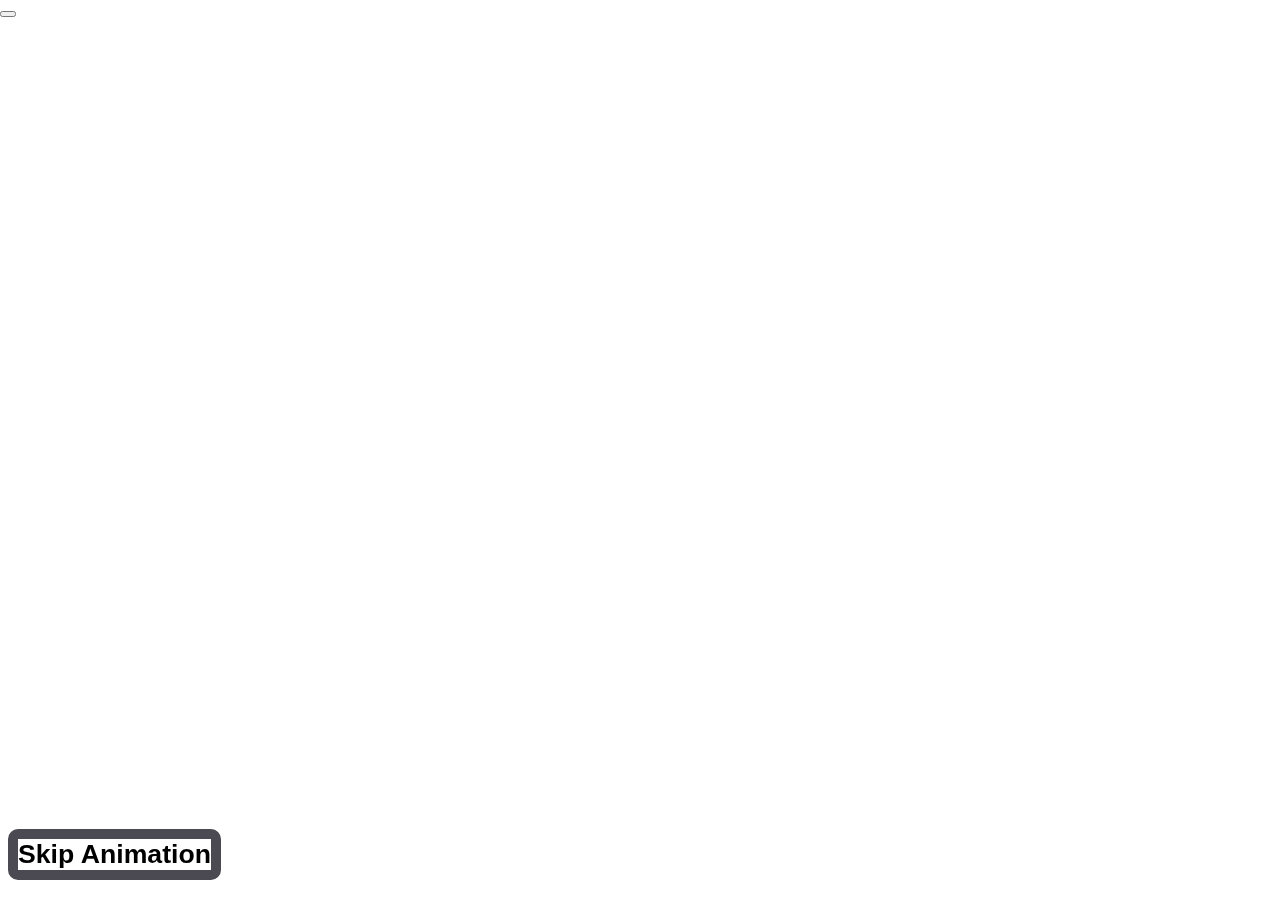
<file: docs/index.html>
<!DOCTYPE html>
<html><head><meta name="GCD" content="YTk3ODQ3ZWZhN2I4NzZmMzBkNTEwYjJl29ef866b12eddf0ccf3ca95c95264a35"/>
    <meta http-equiv = "refresh" content = "4; url = https://squaretable.github.io/GTKOnline/gtkonline" />
  <meta charset="utf-8">
  <title>GTKOnline Official Website</title>
  <meta name="generator" content="Google Web Designer 11.0.2.0415">
  <style type="text/css" id="gwd-text-style">p {
    margin: 0px;
}
h1 {
    margin: 0px;
}
h2 {
    margin: 0px;
}
h3 {
    margin: 0px;
}</style>
  <style type="text/css">html,
body {
    width: 100%;
    height: 100%;
    margin: 0px;
}
body {
    background-color: transparent;
    transform: matrix3d(1, 0, 0, 0, 0, 1, 0, 0, 0, 0, 1, 0, 0, 0, 0, 1);
    -webkit-transform: matrix3d(1, 0, 0, 0, 0, 1, 0, 0, 0, 0, 1, 0, 0, 0, 0, 1);
    -moz-transform: matrix3d(1, 0, 0, 0, 0, 1, 0, 0, 0, 0, 1, 0, 0, 0, 0, 1);
    perspective: 1400px;
    -webkit-perspective: 1400px;
    -moz-perspective: 1400px;
    transform-style: preserve-3d;
    -webkit-transform-style: preserve-3d;
    -moz-transform-style: preserve-3d;
}
.gwd-p-13zq {
    position: absolute;
    left: 135px;
    top: 29px;
    height: 48px;
    width: 31px;
    transform-origin: 50% 50% 0px;
    -webkit-transform-origin: 50% 50% 0px;
    -moz-transform-origin: 50% 50% 0px;
}
.gwd-span-xgtr {
    font-size: 40px;
}
.gwd-p-1r9p {
    font-size: 40px;
    left: 296px;
    top: 177px;
    opacity: 0;
}
.gwd-p-u3l6 {
    font-size: 40px;
    left: 327px;
    top: 177px;
    opacity: 0;
}
.gwd-p-jjvv {
    font-size: 40px;
    left: 358px;
    top: 177px;
    opacity: 0;
}
.gwd-p-bz9h {
    left: 259px;
    font-size: 40px;
    width: 20px;
}
.gwd-p-1ppa {
    left: 279px;
    width: 1px;
}
.gwd-p-1s9q {
    left: 420px;
    top: 177px;
    opacity: 0;
}
.gwd-p-fvrx {
    left: 450px;
    top: 177px;
    opacity: 0;
}
.gwd-p-1a09 {
    left: 430px;
    top: 177px;
    opacity: 0;
}
.gwd-p-e929 {
    left: 265px;
    top: 177px;
    opacity: 0;
}
.gwd-p-1dvk {
    left: 389px;
    top: 177px;
    opacity: 0;
}
.gwd-p-jgh9 {
    left: 409px;
    top: 177px;
    opacity: 0;
}
@keyframes gwd-gen-jsobgwdanimation_gwd-keyframes {
    0% {
        opacity: 0;
        animation-timing-function: linear;
        -webkit-animation-timing-function: linear;
        -moz-animation-timing-function: linear;
    }
    11.1111% {
        opacity: 1;
        animation-timing-function: linear;
        -webkit-animation-timing-function: linear;
        -moz-animation-timing-function: linear;
    }
    22.2222% {
        opacity: 1;
        animation-timing-function: linear;
        -webkit-animation-timing-function: linear;
        -moz-animation-timing-function: linear;
    }
    33.3333% {
        opacity: 1;
        animation-timing-function: linear;
        -webkit-animation-timing-function: linear;
        -moz-animation-timing-function: linear;
    }
    44.4444% {
        opacity: 1;
        animation-timing-function: linear;
        -webkit-animation-timing-function: linear;
        -moz-animation-timing-function: linear;
    }
    55.5556% {
        opacity: 1;
        animation-timing-function: linear;
        -webkit-animation-timing-function: linear;
        -moz-animation-timing-function: linear;
    }
    66.6667% {
        opacity: 1;
        animation-timing-function: linear;
        -webkit-animation-timing-function: linear;
        -moz-animation-timing-function: linear;
    }
    77.7778% {
        opacity: 1;
        animation-timing-function: linear;
        -webkit-animation-timing-function: linear;
        -moz-animation-timing-function: linear;
    }
    88.8889% {
        opacity: 1;
        animation-timing-function: linear;
        -webkit-animation-timing-function: linear;
        -moz-animation-timing-function: linear;
    }
    100% {
        opacity: 1;
        animation-timing-function: linear;
        -webkit-animation-timing-function: linear;
        -moz-animation-timing-function: linear;
    }
}
@-webkit-keyframes gwd-gen-jsobgwdanimation_gwd-keyframes {
    0% {
        opacity: 0;
        -webkit-animation-timing-function: linear;
    }
    11.1111% {
        opacity: 1;
        -webkit-animation-timing-function: linear;
    }
    22.2222% {
        opacity: 1;
        -webkit-animation-timing-function: linear;
    }
    33.3333% {
        opacity: 1;
        -webkit-animation-timing-function: linear;
    }
    44.4444% {
        opacity: 1;
        -webkit-animation-timing-function: linear;
    }
    55.5556% {
        opacity: 1;
        -webkit-animation-timing-function: linear;
    }
    66.6667% {
        opacity: 1;
        -webkit-animation-timing-function: linear;
    }
    77.7778% {
        opacity: 1;
        -webkit-animation-timing-function: linear;
    }
    88.8889% {
        opacity: 1;
        -webkit-animation-timing-function: linear;
    }
    100% {
        opacity: 1;
        -webkit-animation-timing-function: linear;
    }
}
@-moz-keyframes gwd-gen-jsobgwdanimation_gwd-keyframes {
    0% {
        opacity: 0;
        -moz-animation-timing-function: linear;
    }
    11.1111% {
        opacity: 1;
        -moz-animation-timing-function: linear;
    }
    22.2222% {
        opacity: 1;
        -moz-animation-timing-function: linear;
    }
    33.3333% {
        opacity: 1;
        -moz-animation-timing-function: linear;
    }
    44.4444% {
        opacity: 1;
        -moz-animation-timing-function: linear;
    }
    55.5556% {
        opacity: 1;
        -moz-animation-timing-function: linear;
    }
    66.6667% {
        opacity: 1;
        -moz-animation-timing-function: linear;
    }
    77.7778% {
        opacity: 1;
        -moz-animation-timing-function: linear;
    }
    88.8889% {
        opacity: 1;
        -moz-animation-timing-function: linear;
    }
    100% {
        opacity: 1;
        -moz-animation-timing-function: linear;
    }
}
.htmlNoPages .gwd-gen-jsobgwdanimation {
    animation: 3.15s linear 0s 1 normal forwards gwd-gen-jsobgwdanimation_gwd-keyframes;
    -webkit-animation: 3.15s linear 0s 1 normal forwards gwd-gen-jsobgwdanimation_gwd-keyframes;
    -moz-animation: 3.15s linear 0s 1 normal forwards gwd-gen-jsobgwdanimation_gwd-keyframes;
}
@keyframes gwd-gen-1g36gwdanimation_gwd-keyframes {
    0% {
        opacity: 0;
        animation-timing-function: linear;
        -webkit-animation-timing-function: linear;
        -moz-animation-timing-function: linear;
    }
    11.1111% {
        opacity: 0;
        animation-timing-function: linear;
        -webkit-animation-timing-function: linear;
        -moz-animation-timing-function: linear;
    }
    22.2222% {
        opacity: 1;
        animation-timing-function: linear;
        -webkit-animation-timing-function: linear;
        -moz-animation-timing-function: linear;
    }
    33.3333% {
        opacity: 1;
        animation-timing-function: linear;
        -webkit-animation-timing-function: linear;
        -moz-animation-timing-function: linear;
    }
    44.4444% {
        opacity: 1;
        animation-timing-function: linear;
        -webkit-animation-timing-function: linear;
        -moz-animation-timing-function: linear;
    }
    55.5556% {
        opacity: 1;
        animation-timing-function: linear;
        -webkit-animation-timing-function: linear;
        -moz-animation-timing-function: linear;
    }
    66.6667% {
        opacity: 1;
        animation-timing-function: linear;
        -webkit-animation-timing-function: linear;
        -moz-animation-timing-function: linear;
    }
    77.7778% {
        opacity: 1;
        animation-timing-function: linear;
        -webkit-animation-timing-function: linear;
        -moz-animation-timing-function: linear;
    }
    88.8889% {
        opacity: 1;
        animation-timing-function: linear;
        -webkit-animation-timing-function: linear;
        -moz-animation-timing-function: linear;
    }
    100% {
        opacity: 1;
        animation-timing-function: linear;
        -webkit-animation-timing-function: linear;
        -moz-animation-timing-function: linear;
    }
}
@-webkit-keyframes gwd-gen-1g36gwdanimation_gwd-keyframes {
    0% {
        opacity: 0;
        -webkit-animation-timing-function: linear;
    }
    11.1111% {
        opacity: 0;
        -webkit-animation-timing-function: linear;
    }
    22.2222% {
        opacity: 1;
        -webkit-animation-timing-function: linear;
    }
    33.3333% {
        opacity: 1;
        -webkit-animation-timing-function: linear;
    }
    44.4444% {
        opacity: 1;
        -webkit-animation-timing-function: linear;
    }
    55.5556% {
        opacity: 1;
        -webkit-animation-timing-function: linear;
    }
    66.6667% {
        opacity: 1;
        -webkit-animation-timing-function: linear;
    }
    77.7778% {
        opacity: 1;
        -webkit-animation-timing-function: linear;
    }
    88.8889% {
        opacity: 1;
        -webkit-animation-timing-function: linear;
    }
    100% {
        opacity: 1;
        -webkit-animation-timing-function: linear;
    }
}
@-moz-keyframes gwd-gen-1g36gwdanimation_gwd-keyframes {
    0% {
        opacity: 0;
        -moz-animation-timing-function: linear;
    }
    11.1111% {
        opacity: 0;
        -moz-animation-timing-function: linear;
    }
    22.2222% {
        opacity: 1;
        -moz-animation-timing-function: linear;
    }
    33.3333% {
        opacity: 1;
        -moz-animation-timing-function: linear;
    }
    44.4444% {
        opacity: 1;
        -moz-animation-timing-function: linear;
    }
    55.5556% {
        opacity: 1;
        -moz-animation-timing-function: linear;
    }
    66.6667% {
        opacity: 1;
        -moz-animation-timing-function: linear;
    }
    77.7778% {
        opacity: 1;
        -moz-animation-timing-function: linear;
    }
    88.8889% {
        opacity: 1;
        -moz-animation-timing-function: linear;
    }
    100% {
        opacity: 1;
        -moz-animation-timing-function: linear;
    }
}
.htmlNoPages .gwd-gen-1g36gwdanimation {
    animation: 3.15s linear 0s 1 normal forwards gwd-gen-1g36gwdanimation_gwd-keyframes;
    -webkit-animation: 3.15s linear 0s 1 normal forwards gwd-gen-1g36gwdanimation_gwd-keyframes;
    -moz-animation: 3.15s linear 0s 1 normal forwards gwd-gen-1g36gwdanimation_gwd-keyframes;
}
@keyframes gwd-gen-mf7tgwdanimation_gwd-keyframes {
    0% {
        opacity: 0;
        animation-timing-function: linear;
        -webkit-animation-timing-function: linear;
        -moz-animation-timing-function: linear;
    }
    11.1111% {
        opacity: 0;
        animation-timing-function: linear;
        -webkit-animation-timing-function: linear;
        -moz-animation-timing-function: linear;
    }
    22.2222% {
        opacity: 0;
        animation-timing-function: linear;
        -webkit-animation-timing-function: linear;
        -moz-animation-timing-function: linear;
    }
    33.3333% {
        opacity: 1;
        animation-timing-function: linear;
        -webkit-animation-timing-function: linear;
        -moz-animation-timing-function: linear;
    }
    44.4444% {
        opacity: 1;
        animation-timing-function: linear;
        -webkit-animation-timing-function: linear;
        -moz-animation-timing-function: linear;
    }
    55.5556% {
        opacity: 1;
        animation-timing-function: linear;
        -webkit-animation-timing-function: linear;
        -moz-animation-timing-function: linear;
    }
    66.6667% {
        opacity: 1;
        animation-timing-function: linear;
        -webkit-animation-timing-function: linear;
        -moz-animation-timing-function: linear;
    }
    77.7778% {
        opacity: 1;
        animation-timing-function: linear;
        -webkit-animation-timing-function: linear;
        -moz-animation-timing-function: linear;
    }
    88.8889% {
        opacity: 1;
        animation-timing-function: linear;
        -webkit-animation-timing-function: linear;
        -moz-animation-timing-function: linear;
    }
    100% {
        opacity: 1;
        animation-timing-function: linear;
        -webkit-animation-timing-function: linear;
        -moz-animation-timing-function: linear;
    }
}
@-webkit-keyframes gwd-gen-mf7tgwdanimation_gwd-keyframes {
    0% {
        opacity: 0;
        -webkit-animation-timing-function: linear;
    }
    11.1111% {
        opacity: 0;
        -webkit-animation-timing-function: linear;
    }
    22.2222% {
        opacity: 0;
        -webkit-animation-timing-function: linear;
    }
    33.3333% {
        opacity: 1;
        -webkit-animation-timing-function: linear;
    }
    44.4444% {
        opacity: 1;
        -webkit-animation-timing-function: linear;
    }
    55.5556% {
        opacity: 1;
        -webkit-animation-timing-function: linear;
    }
    66.6667% {
        opacity: 1;
        -webkit-animation-timing-function: linear;
    }
    77.7778% {
        opacity: 1;
        -webkit-animation-timing-function: linear;
    }
    88.8889% {
        opacity: 1;
        -webkit-animation-timing-function: linear;
    }
    100% {
        opacity: 1;
        -webkit-animation-timing-function: linear;
    }
}
@-moz-keyframes gwd-gen-mf7tgwdanimation_gwd-keyframes {
    0% {
        opacity: 0;
        -moz-animation-timing-function: linear;
    }
    11.1111% {
        opacity: 0;
        -moz-animation-timing-function: linear;
    }
    22.2222% {
        opacity: 0;
        -moz-animation-timing-function: linear;
    }
    33.3333% {
        opacity: 1;
        -moz-animation-timing-function: linear;
    }
    44.4444% {
        opacity: 1;
        -moz-animation-timing-function: linear;
    }
    55.5556% {
        opacity: 1;
        -moz-animation-timing-function: linear;
    }
    66.6667% {
        opacity: 1;
        -moz-animation-timing-function: linear;
    }
    77.7778% {
        opacity: 1;
        -moz-animation-timing-function: linear;
    }
    88.8889% {
        opacity: 1;
        -moz-animation-timing-function: linear;
    }
    100% {
        opacity: 1;
        -moz-animation-timing-function: linear;
    }
}
.htmlNoPages .gwd-gen-mf7tgwdanimation {
    animation: 3.15s linear 0s 1 normal forwards gwd-gen-mf7tgwdanimation_gwd-keyframes;
    -webkit-animation: 3.15s linear 0s 1 normal forwards gwd-gen-mf7tgwdanimation_gwd-keyframes;
    -moz-animation: 3.15s linear 0s 1 normal forwards gwd-gen-mf7tgwdanimation_gwd-keyframes;
}
@keyframes gwd-gen-4qqegwdanimation_gwd-keyframes {
    0% {
        opacity: 0;
        animation-timing-function: linear;
        -webkit-animation-timing-function: linear;
        -moz-animation-timing-function: linear;
    }
    11.1111% {
        opacity: 0;
        animation-timing-function: linear;
        -webkit-animation-timing-function: linear;
        -moz-animation-timing-function: linear;
    }
    22.2222% {
        opacity: 0;
        animation-timing-function: linear;
        -webkit-animation-timing-function: linear;
        -moz-animation-timing-function: linear;
    }
    33.3333% {
        opacity: 0;
        animation-timing-function: linear;
        -webkit-animation-timing-function: linear;
        -moz-animation-timing-function: linear;
    }
    44.4444% {
        opacity: 1;
        animation-timing-function: linear;
        -webkit-animation-timing-function: linear;
        -moz-animation-timing-function: linear;
    }
    55.5556% {
        opacity: 1;
        animation-timing-function: linear;
        -webkit-animation-timing-function: linear;
        -moz-animation-timing-function: linear;
    }
    66.6667% {
        opacity: 1;
        animation-timing-function: linear;
        -webkit-animation-timing-function: linear;
        -moz-animation-timing-function: linear;
    }
    77.7778% {
        opacity: 1;
        animation-timing-function: linear;
        -webkit-animation-timing-function: linear;
        -moz-animation-timing-function: linear;
    }
    88.8889% {
        opacity: 1;
        animation-timing-function: linear;
        -webkit-animation-timing-function: linear;
        -moz-animation-timing-function: linear;
    }
    100% {
        opacity: 1;
        animation-timing-function: linear;
        -webkit-animation-timing-function: linear;
        -moz-animation-timing-function: linear;
    }
}
@-webkit-keyframes gwd-gen-4qqegwdanimation_gwd-keyframes {
    0% {
        opacity: 0;
        -webkit-animation-timing-function: linear;
    }
    11.1111% {
        opacity: 0;
        -webkit-animation-timing-function: linear;
    }
    22.2222% {
        opacity: 0;
        -webkit-animation-timing-function: linear;
    }
    33.3333% {
        opacity: 0;
        -webkit-animation-timing-function: linear;
    }
    44.4444% {
        opacity: 1;
        -webkit-animation-timing-function: linear;
    }
    55.5556% {
        opacity: 1;
        -webkit-animation-timing-function: linear;
    }
    66.6667% {
        opacity: 1;
        -webkit-animation-timing-function: linear;
    }
    77.7778% {
        opacity: 1;
        -webkit-animation-timing-function: linear;
    }
    88.8889% {
        opacity: 1;
        -webkit-animation-timing-function: linear;
    }
    100% {
        opacity: 1;
        -webkit-animation-timing-function: linear;
    }
}
@-moz-keyframes gwd-gen-4qqegwdanimation_gwd-keyframes {
    0% {
        opacity: 0;
        -moz-animation-timing-function: linear;
    }
    11.1111% {
        opacity: 0;
        -moz-animation-timing-function: linear;
    }
    22.2222% {
        opacity: 0;
        -moz-animation-timing-function: linear;
    }
    33.3333% {
        opacity: 0;
        -moz-animation-timing-function: linear;
    }
    44.4444% {
        opacity: 1;
        -moz-animation-timing-function: linear;
    }
    55.5556% {
        opacity: 1;
        -moz-animation-timing-function: linear;
    }
    66.6667% {
        opacity: 1;
        -moz-animation-timing-function: linear;
    }
    77.7778% {
        opacity: 1;
        -moz-animation-timing-function: linear;
    }
    88.8889% {
        opacity: 1;
        -moz-animation-timing-function: linear;
    }
    100% {
        opacity: 1;
        -moz-animation-timing-function: linear;
    }
}
.htmlNoPages .gwd-gen-4qqegwdanimation {
    animation: 3.15s linear 0s 1 normal forwards gwd-gen-4qqegwdanimation_gwd-keyframes;
    -webkit-animation: 3.15s linear 0s 1 normal forwards gwd-gen-4qqegwdanimation_gwd-keyframes;
    -moz-animation: 3.15s linear 0s 1 normal forwards gwd-gen-4qqegwdanimation_gwd-keyframes;
}
@keyframes gwd-gen-1ew5gwdanimation_gwd-keyframes {
    0% {
        opacity: 0;
        animation-timing-function: linear;
        -webkit-animation-timing-function: linear;
        -moz-animation-timing-function: linear;
    }
    11.1111% {
        opacity: 0;
        animation-timing-function: linear;
        -webkit-animation-timing-function: linear;
        -moz-animation-timing-function: linear;
    }
    22.2222% {
        opacity: 0;
        animation-timing-function: linear;
        -webkit-animation-timing-function: linear;
        -moz-animation-timing-function: linear;
    }
    33.3333% {
        opacity: 0;
        animation-timing-function: linear;
        -webkit-animation-timing-function: linear;
        -moz-animation-timing-function: linear;
    }
    44.4444% {
        opacity: 0;
        animation-timing-function: linear;
        -webkit-animation-timing-function: linear;
        -moz-animation-timing-function: linear;
    }
    55.5556% {
        opacity: 1;
        animation-timing-function: linear;
        -webkit-animation-timing-function: linear;
        -moz-animation-timing-function: linear;
    }
    66.6667% {
        opacity: 1;
        animation-timing-function: linear;
        -webkit-animation-timing-function: linear;
        -moz-animation-timing-function: linear;
    }
    77.7778% {
        opacity: 1;
        animation-timing-function: linear;
        -webkit-animation-timing-function: linear;
        -moz-animation-timing-function: linear;
    }
    88.8889% {
        opacity: 1;
        animation-timing-function: linear;
        -webkit-animation-timing-function: linear;
        -moz-animation-timing-function: linear;
    }
    100% {
        opacity: 1;
        animation-timing-function: linear;
        -webkit-animation-timing-function: linear;
        -moz-animation-timing-function: linear;
    }
}
@-webkit-keyframes gwd-gen-1ew5gwdanimation_gwd-keyframes {
    0% {
        opacity: 0;
        -webkit-animation-timing-function: linear;
    }
    11.1111% {
        opacity: 0;
        -webkit-animation-timing-function: linear;
    }
    22.2222% {
        opacity: 0;
        -webkit-animation-timing-function: linear;
    }
    33.3333% {
        opacity: 0;
        -webkit-animation-timing-function: linear;
    }
    44.4444% {
        opacity: 0;
        -webkit-animation-timing-function: linear;
    }
    55.5556% {
        opacity: 1;
        -webkit-animation-timing-function: linear;
    }
    66.6667% {
        opacity: 1;
        -webkit-animation-timing-function: linear;
    }
    77.7778% {
        opacity: 1;
        -webkit-animation-timing-function: linear;
    }
    88.8889% {
        opacity: 1;
        -webkit-animation-timing-function: linear;
    }
    100% {
        opacity: 1;
        -webkit-animation-timing-function: linear;
    }
}
@-moz-keyframes gwd-gen-1ew5gwdanimation_gwd-keyframes {
    0% {
        opacity: 0;
        -moz-animation-timing-function: linear;
    }
    11.1111% {
        opacity: 0;
        -moz-animation-timing-function: linear;
    }
    22.2222% {
        opacity: 0;
        -moz-animation-timing-function: linear;
    }
    33.3333% {
        opacity: 0;
        -moz-animation-timing-function: linear;
    }
    44.4444% {
        opacity: 0;
        -moz-animation-timing-function: linear;
    }
    55.5556% {
        opacity: 1;
        -moz-animation-timing-function: linear;
    }
    66.6667% {
        opacity: 1;
        -moz-animation-timing-function: linear;
    }
    77.7778% {
        opacity: 1;
        -moz-animation-timing-function: linear;
    }
    88.8889% {
        opacity: 1;
        -moz-animation-timing-function: linear;
    }
    100% {
        opacity: 1;
        -moz-animation-timing-function: linear;
    }
}
.htmlNoPages .gwd-gen-1ew5gwdanimation {
    animation: 3.15s linear 0s 1 normal forwards gwd-gen-1ew5gwdanimation_gwd-keyframes;
    -webkit-animation: 3.15s linear 0s 1 normal forwards gwd-gen-1ew5gwdanimation_gwd-keyframes;
    -moz-animation: 3.15s linear 0s 1 normal forwards gwd-gen-1ew5gwdanimation_gwd-keyframes;
}
@keyframes gwd-gen-12udgwdanimation_gwd-keyframes {
    0% {
        opacity: 0;
        animation-timing-function: linear;
        -webkit-animation-timing-function: linear;
        -moz-animation-timing-function: linear;
    }
    11.1111% {
        opacity: 0;
        animation-timing-function: linear;
        -webkit-animation-timing-function: linear;
        -moz-animation-timing-function: linear;
    }
    22.2222% {
        opacity: 0;
        animation-timing-function: linear;
        -webkit-animation-timing-function: linear;
        -moz-animation-timing-function: linear;
    }
    33.3333% {
        opacity: 0;
        animation-timing-function: linear;
        -webkit-animation-timing-function: linear;
        -moz-animation-timing-function: linear;
    }
    44.4444% {
        opacity: 0;
        animation-timing-function: linear;
        -webkit-animation-timing-function: linear;
        -moz-animation-timing-function: linear;
    }
    55.5556% {
        opacity: 0;
        animation-timing-function: linear;
        -webkit-animation-timing-function: linear;
        -moz-animation-timing-function: linear;
    }
    66.6667% {
        opacity: 1;
        animation-timing-function: linear;
        -webkit-animation-timing-function: linear;
        -moz-animation-timing-function: linear;
    }
    77.7778% {
        opacity: 1;
        animation-timing-function: linear;
        -webkit-animation-timing-function: linear;
        -moz-animation-timing-function: linear;
    }
    88.8889% {
        opacity: 1;
        animation-timing-function: linear;
        -webkit-animation-timing-function: linear;
        -moz-animation-timing-function: linear;
    }
    100% {
        opacity: 1;
        animation-timing-function: linear;
        -webkit-animation-timing-function: linear;
        -moz-animation-timing-function: linear;
    }
}
@-webkit-keyframes gwd-gen-12udgwdanimation_gwd-keyframes {
    0% {
        opacity: 0;
        -webkit-animation-timing-function: linear;
    }
    11.1111% {
        opacity: 0;
        -webkit-animation-timing-function: linear;
    }
    22.2222% {
        opacity: 0;
        -webkit-animation-timing-function: linear;
    }
    33.3333% {
        opacity: 0;
        -webkit-animation-timing-function: linear;
    }
    44.4444% {
        opacity: 0;
        -webkit-animation-timing-function: linear;
    }
    55.5556% {
        opacity: 0;
        -webkit-animation-timing-function: linear;
    }
    66.6667% {
        opacity: 1;
        -webkit-animation-timing-function: linear;
    }
    77.7778% {
        opacity: 1;
        -webkit-animation-timing-function: linear;
    }
    88.8889% {
        opacity: 1;
        -webkit-animation-timing-function: linear;
    }
    100% {
        opacity: 1;
        -webkit-animation-timing-function: linear;
    }
}
@-moz-keyframes gwd-gen-12udgwdanimation_gwd-keyframes {
    0% {
        opacity: 0;
        -moz-animation-timing-function: linear;
    }
    11.1111% {
        opacity: 0;
        -moz-animation-timing-function: linear;
    }
    22.2222% {
        opacity: 0;
        -moz-animation-timing-function: linear;
    }
    33.3333% {
        opacity: 0;
        -moz-animation-timing-function: linear;
    }
    44.4444% {
        opacity: 0;
        -moz-animation-timing-function: linear;
    }
    55.5556% {
        opacity: 0;
        -moz-animation-timing-function: linear;
    }
    66.6667% {
        opacity: 1;
        -moz-animation-timing-function: linear;
    }
    77.7778% {
        opacity: 1;
        -moz-animation-timing-function: linear;
    }
    88.8889% {
        opacity: 1;
        -moz-animation-timing-function: linear;
    }
    100% {
        opacity: 1;
        -moz-animation-timing-function: linear;
    }
}
.htmlNoPages .gwd-gen-12udgwdanimation {
    animation: 3.15s linear 0s 1 normal forwards gwd-gen-12udgwdanimation_gwd-keyframes;
    -webkit-animation: 3.15s linear 0s 1 normal forwards gwd-gen-12udgwdanimation_gwd-keyframes;
    -moz-animation: 3.15s linear 0s 1 normal forwards gwd-gen-12udgwdanimation_gwd-keyframes;
}
@keyframes gwd-gen-ja9bgwdanimation_gwd-keyframes {
    0% {
        opacity: 0;
        animation-timing-function: linear;
        -webkit-animation-timing-function: linear;
        -moz-animation-timing-function: linear;
    }
    11.1111% {
        opacity: 0;
        animation-timing-function: linear;
        -webkit-animation-timing-function: linear;
        -moz-animation-timing-function: linear;
    }
    22.2222% {
        opacity: 0;
        animation-timing-function: linear;
        -webkit-animation-timing-function: linear;
        -moz-animation-timing-function: linear;
    }
    33.3333% {
        opacity: 0;
        animation-timing-function: linear;
        -webkit-animation-timing-function: linear;
        -moz-animation-timing-function: linear;
    }
    44.4444% {
        opacity: 0;
        animation-timing-function: linear;
        -webkit-animation-timing-function: linear;
        -moz-animation-timing-function: linear;
    }
    55.5556% {
        opacity: 0;
        animation-timing-function: linear;
        -webkit-animation-timing-function: linear;
        -moz-animation-timing-function: linear;
    }
    66.6667% {
        opacity: 0;
        animation-timing-function: linear;
        -webkit-animation-timing-function: linear;
        -moz-animation-timing-function: linear;
    }
    77.7778% {
        opacity: 1;
        animation-timing-function: linear;
        -webkit-animation-timing-function: linear;
        -moz-animation-timing-function: linear;
    }
    88.8889% {
        opacity: 1;
        animation-timing-function: linear;
        -webkit-animation-timing-function: linear;
        -moz-animation-timing-function: linear;
    }
    100% {
        opacity: 1;
        animation-timing-function: linear;
        -webkit-animation-timing-function: linear;
        -moz-animation-timing-function: linear;
    }
}
@-webkit-keyframes gwd-gen-ja9bgwdanimation_gwd-keyframes {
    0% {
        opacity: 0;
        -webkit-animation-timing-function: linear;
    }
    11.1111% {
        opacity: 0;
        -webkit-animation-timing-function: linear;
    }
    22.2222% {
        opacity: 0;
        -webkit-animation-timing-function: linear;
    }
    33.3333% {
        opacity: 0;
        -webkit-animation-timing-function: linear;
    }
    44.4444% {
        opacity: 0;
        -webkit-animation-timing-function: linear;
    }
    55.5556% {
        opacity: 0;
        -webkit-animation-timing-function: linear;
    }
    66.6667% {
        opacity: 0;
        -webkit-animation-timing-function: linear;
    }
    77.7778% {
        opacity: 1;
        -webkit-animation-timing-function: linear;
    }
    88.8889% {
        opacity: 1;
        -webkit-animation-timing-function: linear;
    }
    100% {
        opacity: 1;
        -webkit-animation-timing-function: linear;
    }
}
@-moz-keyframes gwd-gen-ja9bgwdanimation_gwd-keyframes {
    0% {
        opacity: 0;
        -moz-animation-timing-function: linear;
    }
    11.1111% {
        opacity: 0;
        -moz-animation-timing-function: linear;
    }
    22.2222% {
        opacity: 0;
        -moz-animation-timing-function: linear;
    }
    33.3333% {
        opacity: 0;
        -moz-animation-timing-function: linear;
    }
    44.4444% {
        opacity: 0;
        -moz-animation-timing-function: linear;
    }
    55.5556% {
        opacity: 0;
        -moz-animation-timing-function: linear;
    }
    66.6667% {
        opacity: 0;
        -moz-animation-timing-function: linear;
    }
    77.7778% {
        opacity: 1;
        -moz-animation-timing-function: linear;
    }
    88.8889% {
        opacity: 1;
        -moz-animation-timing-function: linear;
    }
    100% {
        opacity: 1;
        -moz-animation-timing-function: linear;
    }
}
.htmlNoPages .gwd-gen-ja9bgwdanimation {
    animation: 3.15s linear 0s 1 normal forwards gwd-gen-ja9bgwdanimation_gwd-keyframes;
    -webkit-animation: 3.15s linear 0s 1 normal forwards gwd-gen-ja9bgwdanimation_gwd-keyframes;
    -moz-animation: 3.15s linear 0s 1 normal forwards gwd-gen-ja9bgwdanimation_gwd-keyframes;
}
@keyframes gwd-gen-7abwgwdanimation_gwd-keyframes {
    0% {
        opacity: 0;
        animation-timing-function: linear;
        -webkit-animation-timing-function: linear;
        -moz-animation-timing-function: linear;
    }
    11.1111% {
        opacity: 0;
        animation-timing-function: linear;
        -webkit-animation-timing-function: linear;
        -moz-animation-timing-function: linear;
    }
    22.2222% {
        opacity: 0;
        animation-timing-function: linear;
        -webkit-animation-timing-function: linear;
        -moz-animation-timing-function: linear;
    }
    33.3333% {
        opacity: 0;
        animation-timing-function: linear;
        -webkit-animation-timing-function: linear;
        -moz-animation-timing-function: linear;
    }
    44.4444% {
        opacity: 0;
        animation-timing-function: linear;
        -webkit-animation-timing-function: linear;
        -moz-animation-timing-function: linear;
    }
    55.5556% {
        opacity: 0;
        animation-timing-function: linear;
        -webkit-animation-timing-function: linear;
        -moz-animation-timing-function: linear;
    }
    66.6667% {
        opacity: 0;
        animation-timing-function: linear;
        -webkit-animation-timing-function: linear;
        -moz-animation-timing-function: linear;
    }
    77.7778% {
        opacity: 0;
        animation-timing-function: linear;
        -webkit-animation-timing-function: linear;
        -moz-animation-timing-function: linear;
    }
    88.8889% {
        opacity: 1;
        animation-timing-function: linear;
        -webkit-animation-timing-function: linear;
        -moz-animation-timing-function: linear;
    }
    100% {
        opacity: 1;
        animation-timing-function: linear;
        -webkit-animation-timing-function: linear;
        -moz-animation-timing-function: linear;
    }
}
@-webkit-keyframes gwd-gen-7abwgwdanimation_gwd-keyframes {
    0% {
        opacity: 0;
        -webkit-animation-timing-function: linear;
    }
    11.1111% {
        opacity: 0;
        -webkit-animation-timing-function: linear;
    }
    22.2222% {
        opacity: 0;
        -webkit-animation-timing-function: linear;
    }
    33.3333% {
        opacity: 0;
        -webkit-animation-timing-function: linear;
    }
    44.4444% {
        opacity: 0;
        -webkit-animation-timing-function: linear;
    }
    55.5556% {
        opacity: 0;
        -webkit-animation-timing-function: linear;
    }
    66.6667% {
        opacity: 0;
        -webkit-animation-timing-function: linear;
    }
    77.7778% {
        opacity: 0;
        -webkit-animation-timing-function: linear;
    }
    88.8889% {
        opacity: 1;
        -webkit-animation-timing-function: linear;
    }
    100% {
        opacity: 1;
        -webkit-animation-timing-function: linear;
    }
}
@-moz-keyframes gwd-gen-7abwgwdanimation_gwd-keyframes {
    0% {
        opacity: 0;
        -moz-animation-timing-function: linear;
    }
    11.1111% {
        opacity: 0;
        -moz-animation-timing-function: linear;
    }
    22.2222% {
        opacity: 0;
        -moz-animation-timing-function: linear;
    }
    33.3333% {
        opacity: 0;
        -moz-animation-timing-function: linear;
    }
    44.4444% {
        opacity: 0;
        -moz-animation-timing-function: linear;
    }
    55.5556% {
        opacity: 0;
        -moz-animation-timing-function: linear;
    }
    66.6667% {
        opacity: 0;
        -moz-animation-timing-function: linear;
    }
    77.7778% {
        opacity: 0;
        -moz-animation-timing-function: linear;
    }
    88.8889% {
        opacity: 1;
        -moz-animation-timing-function: linear;
    }
    100% {
        opacity: 1;
        -moz-animation-timing-function: linear;
    }
}
.htmlNoPages .gwd-gen-7abwgwdanimation {
    animation: 3.15s linear 0s 1 normal forwards gwd-gen-7abwgwdanimation_gwd-keyframes;
    -webkit-animation: 3.15s linear 0s 1 normal forwards gwd-gen-7abwgwdanimation_gwd-keyframes;
    -moz-animation: 3.15s linear 0s 1 normal forwards gwd-gen-7abwgwdanimation_gwd-keyframes;
}
@keyframes gwd-gen-xyr8gwdanimation_gwd-keyframes {
    0% {
        opacity: 0;
        animation-timing-function: linear;
        -webkit-animation-timing-function: linear;
        -moz-animation-timing-function: linear;
    }
    11.1111% {
        opacity: 0;
        animation-timing-function: linear;
        -webkit-animation-timing-function: linear;
        -moz-animation-timing-function: linear;
    }
    22.2222% {
        opacity: 0;
        animation-timing-function: linear;
        -webkit-animation-timing-function: linear;
        -moz-animation-timing-function: linear;
    }
    33.3333% {
        opacity: 0;
        animation-timing-function: linear;
        -webkit-animation-timing-function: linear;
        -moz-animation-timing-function: linear;
    }
    44.4444% {
        opacity: 0;
        animation-timing-function: linear;
        -webkit-animation-timing-function: linear;
        -moz-animation-timing-function: linear;
    }
    55.5556% {
        opacity: 0;
        animation-timing-function: linear;
        -webkit-animation-timing-function: linear;
        -moz-animation-timing-function: linear;
    }
    66.6667% {
        opacity: 0;
        animation-timing-function: linear;
        -webkit-animation-timing-function: linear;
        -moz-animation-timing-function: linear;
    }
    77.7778% {
        opacity: 0;
        animation-timing-function: linear;
        -webkit-animation-timing-function: linear;
        -moz-animation-timing-function: linear;
    }
    88.8889% {
        opacity: 0;
        animation-timing-function: linear;
        -webkit-animation-timing-function: linear;
        -moz-animation-timing-function: linear;
    }
    100% {
        opacity: 1;
        animation-timing-function: linear;
        -webkit-animation-timing-function: linear;
        -moz-animation-timing-function: linear;
    }
}
@-webkit-keyframes gwd-gen-xyr8gwdanimation_gwd-keyframes {
    0% {
        opacity: 0;
        -webkit-animation-timing-function: linear;
    }
    11.1111% {
        opacity: 0;
        -webkit-animation-timing-function: linear;
    }
    22.2222% {
        opacity: 0;
        -webkit-animation-timing-function: linear;
    }
    33.3333% {
        opacity: 0;
        -webkit-animation-timing-function: linear;
    }
    44.4444% {
        opacity: 0;
        -webkit-animation-timing-function: linear;
    }
    55.5556% {
        opacity: 0;
        -webkit-animation-timing-function: linear;
    }
    66.6667% {
        opacity: 0;
        -webkit-animation-timing-function: linear;
    }
    77.7778% {
        opacity: 0;
        -webkit-animation-timing-function: linear;
    }
    88.8889% {
        opacity: 0;
        -webkit-animation-timing-function: linear;
    }
    100% {
        opacity: 1;
        -webkit-animation-timing-function: linear;
    }
}
@-moz-keyframes gwd-gen-xyr8gwdanimation_gwd-keyframes {
    0% {
        opacity: 0;
        -moz-animation-timing-function: linear;
    }
    11.1111% {
        opacity: 0;
        -moz-animation-timing-function: linear;
    }
    22.2222% {
        opacity: 0;
        -moz-animation-timing-function: linear;
    }
    33.3333% {
        opacity: 0;
        -moz-animation-timing-function: linear;
    }
    44.4444% {
        opacity: 0;
        -moz-animation-timing-function: linear;
    }
    55.5556% {
        opacity: 0;
        -moz-animation-timing-function: linear;
    }
    66.6667% {
        opacity: 0;
        -moz-animation-timing-function: linear;
    }
    77.7778% {
        opacity: 0;
        -moz-animation-timing-function: linear;
    }
    88.8889% {
        opacity: 0;
        -moz-animation-timing-function: linear;
    }
    100% {
        opacity: 1;
        -moz-animation-timing-function: linear;
    }
}
.htmlNoPages .gwd-gen-xyr8gwdanimation {
    animation: 3.15s linear 0s 1 normal forwards gwd-gen-xyr8gwdanimation_gwd-keyframes;
    -webkit-animation: 3.15s linear 0s 1 normal forwards gwd-gen-xyr8gwdanimation_gwd-keyframes;
    -moz-animation: 3.15s linear 0s 1 normal forwards gwd-gen-xyr8gwdanimation_gwd-keyframes;
}</style>
<style>
    #welcometext {
        background-image: url(https://github.com/sebtheman/mechatronics-transistor-assignment/raw/master/docs/rainbow_rectangle.gif);
        color: rgb(0, 0, 0);
        font-weight: bold;
        font-size: 20pt;
        border-style: solid;
        border-color: #4b4952;
        border-width: 10px;
        border-radius: 10px;
        position: fixed;
        bottom: 20px;
    }
</style>
</head>

<body class="htmlNoPages">
  <p class="gwd-p-13zq gwd-p-e929 gwd-gen-jsobgwdanimation"><span class="gwd-span-xgtr">G</span><br>
    
  </p>
  <p class="gwd-p-13zq gwd-p-bz9h gwd-p-1dvk gwd-gen-1ew5gwdanimation">n</p>
  <p class="gwd-p-13zq gwd-p-bz9h gwd-p-1a09 gwd-gen-7abwgwdanimation">n</p>
  <p class="gwd-p-13zq gwd-p-bz9h gwd-p-1ppa gwd-p-jgh9 gwd-gen-12udgwdanimation">l<br>
    
  </p>
  <p class="gwd-p-13zq gwd-p-bz9h gwd-p-1ppa gwd-p-fvrx gwd-gen-xyr8gwdanimation">e</p>
  <p class="gwd-p-13zq gwd-p-bz9h gwd-p-1ppa gwd-p-1s9q gwd-gen-ja9bgwdanimation">i</p>
  <p class="gwd-p-13zq gwd-p-jjvv gwd-gen-4qqegwdanimation">O</p>
  <p class="gwd-p-13zq gwd-p-u3l6 gwd-gen-mf7tgwdanimation">K</p>
  <p class="gwd-p-13zq gwd-p-1r9p gwd-gen-1g36gwdanimation">T</p>

  <button>
    <a href="https://squaretable.github.io/GTKOnline/gtkonline"><span id="welcometext">Skip Animation</span></a>
    </button>


</body></html>
</file>
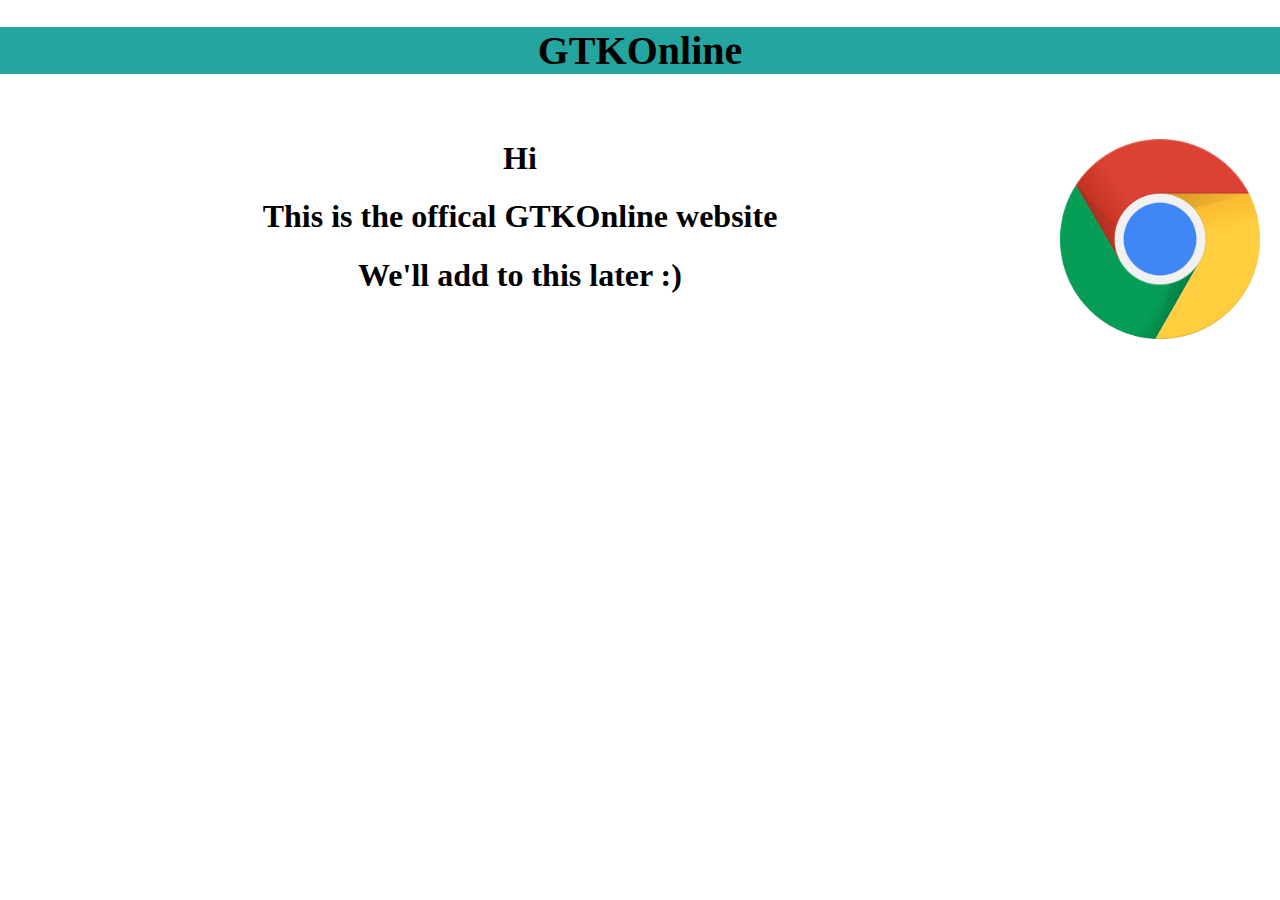
<file: docs/gtkonline.html>
<!DOCTYPE html>
<html>
    <head>
        <link rel="stylesheet" type="text/css" href="gtkonline.css" media="screen"/>
    </head>
    <body>
        <div class="gtkonline_heading">
            <h1>GTKOnline</h1>
        </div>
        <br>
        <div class="gtkonline_explanation">
            <img src="images/google_chrome.png" width="200px" height="auto" id="chromelogo">
        </div>
        <h1>Hi</h1>
        <h1>This is the offical GTKOnline website</h1>
        <h1>We'll add to this later :)</h1>
        <script src="gtkonline.js"></script>
    </body>
</html>
</file>
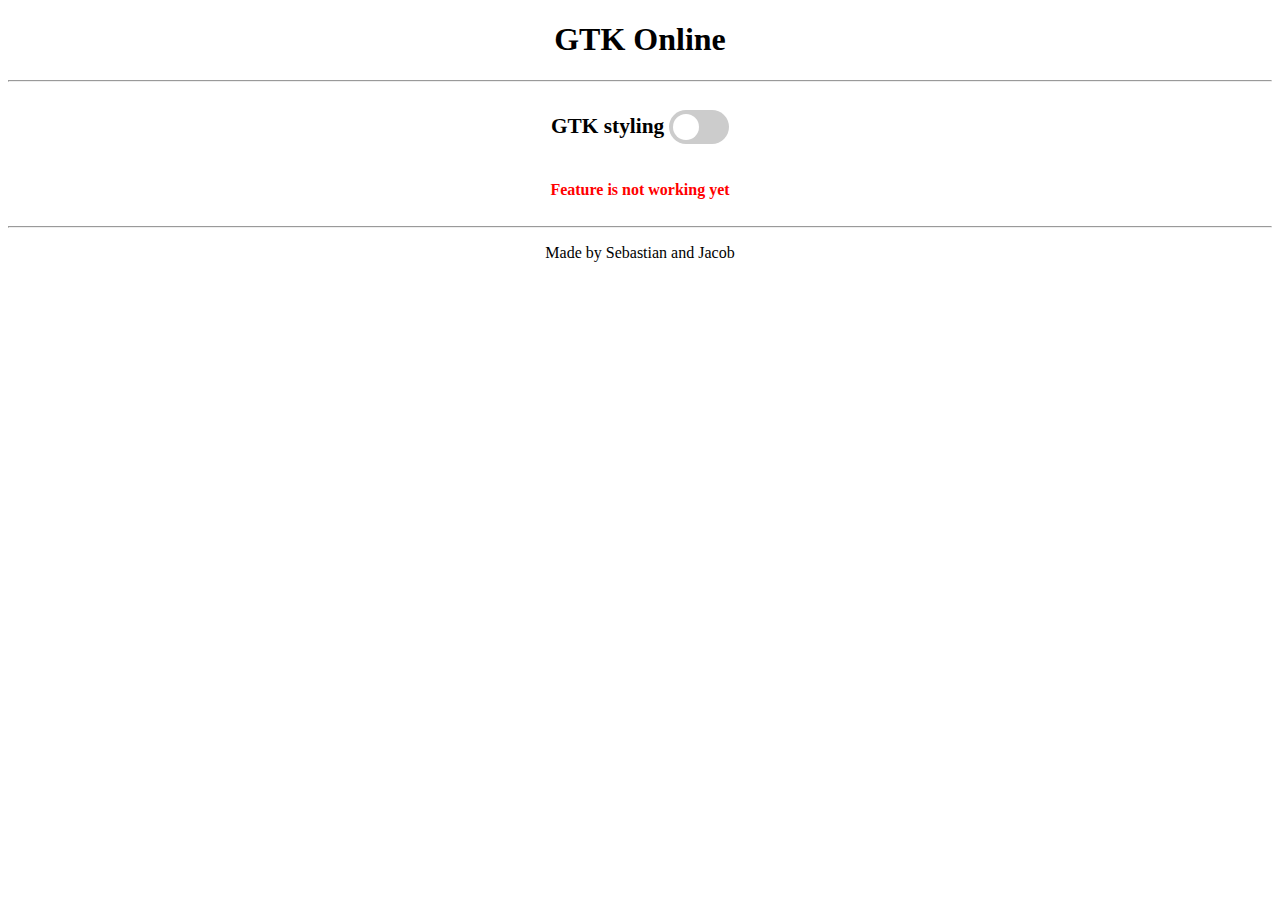
<file: extension_resources/popup_extension.html>
<!DOCTYPE html>
<html>
    <head>
        <link rel="stylesheet" type="text/css" href="popup_extension.css" media="screen"/>
    </head>
    <body>
        <h1>GTK Online</h1><hr>
        <center><table>
            <tr>
                <th>
                    <p id="stateOfExtensionText">GTK styling</p>
                </th>
                <th>
                    <label class="switch">
                        <input type="checkbox" id="stateOfExtensionCheckbox">
                        <span class="slider round"></span>
                      </label>
                </th>
            </tr>
            <tr>
                <th colspan="2">
                    <p style="color: red;">Feature is not working yet</p>
                </th>
            </tr>
        </table></center>
        <script src="jquery.js"></script>
        <script src="popup_extension.js"></script>
        <script src="extension_2.js"></script>
        <script src="popup_extension_2.js"></script>
        <footer>
            <hr>
            <p>Made by Sebastian and Jacob</p>
        </footer>
    </body>
</html>
</file>
<file: docs/gtkonline.css>
h1 {
    text-align: center;
    font-weight: bolder;
    font-family: Georgia, 'Times New Roman', Times, serif;
}
.gtkonline_heading {
    background-color: #24a59f;
}
.gtkonline_heading h1 {
    text-align: center;
    font-weight: bolder;
    font-size: 30pt;
}
body {
    margin: 0;
}
.gtkonline_explanation {
    background-color: #5aee2d;
}
.gtkonline_explanation img {
    float: right;
}
#chromelogo {
    margin: 20px;
}
</file>
<file: extension_resources/popup_extension.css>
body {
    min-width: 400px; /* your desired width */
    max-width: 100%;
    position: relative;
    vertical-align:middle;
}
h1 {
    font-weight: bolder;
    text-align: center;
}
#clickMe {
    border-color: brown;
    border-width: 5px;
    border-style: solid;
    font-size: 20px;
    font-weight: bold;
    display: block;
    margin-left: auto;
    margin-right: auto;
}
p {
    text-align: center;
}
/* W3Schools code */
.switch {
    position: relative;
    display: inline-block;
    width: 60px;
    height: 34px;
  }
  
  .switch input { 
    opacity: 0;
    width: 0;
    height: 0;
  }
  
  .slider {
    position: absolute;
    cursor: pointer;
    top: 0;
    left: 0;
    right: 0;
    bottom: 0;
    background-color: #ccc;
    -webkit-transition: .4s;
    transition: .4s;
  }
  
  .slider:before {
    position: absolute;
    content: "";
    height: 26px;
    width: 26px;
    left: 4px;
    bottom: 4px;
    background-color: white;
    -webkit-transition: .4s;
    transition: .4s;
  }
  
  input:checked + .slider {
    background-color: #2196F3;
  }
  
  input:focus + .slider {
    box-shadow: 0 0 1px #2196F3;
  }
  
  input:checked + .slider:before {
    -webkit-transform: translateX(26px);
    -ms-transform: translateX(26px);
    transform: translateX(26px);
  }
  
  /* Rounded sliders */
  .slider.round {
    border-radius: 34px;
  }
  
  .slider.round:before {
    border-radius: 50%;
  }
/* End of W3Schools code */
#stateOfExtensionText {
    font-size: 16pt;
}
</file>
